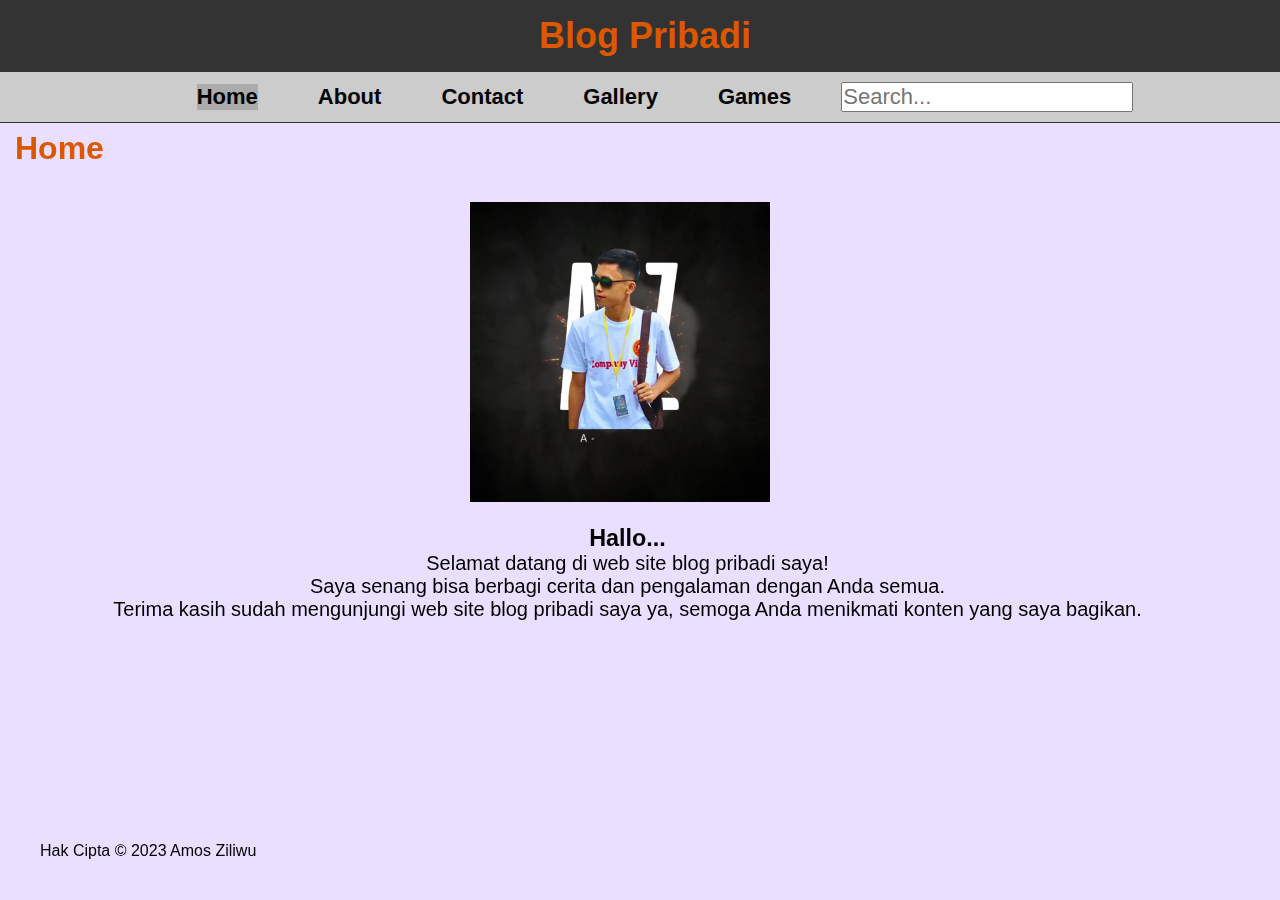
<file: index.html>
<!DOCTYPE html>
<html>
  <head>
    <title>Blog Pribadi</title>
    <link rel="stylesheet" href="Css.css" />
    <link
      rel="icon"
      type="image/png"
      href="Study Tour/20230404134315_IMG_1172.JPG"
    />
  </head>
  <body>
    <header>
      <h1><span class="animated-text-last">Blog Pribadi</span></h1>
      <nav>
        <div class="menu">
          <a href="index.html" class="menu-item hom">Home</a>
          <a href="About.html" class="menu-item">About</a>
          <a href="Contact.html" class="menu-item">Contact</a>
          <a href="Gallery.html" class="menu-item">Gallery</a>
          <a href="games.html" class="menu-item">Games</a>
          <a href=""></a>
          <a action="/pencarian" method="GET">
            <input
              type="text"
              id="searchInput"
              class="ikon-search"
              name="q"
              placeholder="Search..."
            />
          </a>
        </div>
      </nav>
    </header>
    <h1>Home</h1>
    <main class="main">
      <video
        src="Gambar/Amos.mp4"
        autoplay
        loop
        muted
        width="300"
        height="300"
      ></video>
      <article class="left">
        <br />
        <h3>Hallo...</h3>
        <p>Selamat datang di web site blog pribadi saya!</p>
        <p>Saya senang bisa berbagi cerita dan pengalaman dengan Anda semua.</p>
        <p>
          Terima kasih sudah mengunjungi web site blog pribadi saya ya, semoga
          Anda menikmati konten yang saya bagikan.
        </p>
      </article>
    </main>
    <script>
      const animatedText = document.querySelector(".animated-text-last");
      const textContent = animatedText.textContent;
      animatedText.innerHTML = "";
      for (let i = 0; i < textContent.length; i++) {
        animatedText.innerHTML += "<span>" + textContent.charAt(i) + "</span>";
      }

      const animatedTextSpans = document.querySelectorAll(
        ".animated-text-last span"
      );
      let delay = 0;
      for (let i = 0; i < animatedTextSpans.length - 3; i++) {
        animatedTextSpans[i].style.animationDelay = delay + "s";
        delay += 0.5;
      }
    </script>
    <script>
      const homeLink = document.querySelector('.menu-item[href="#"]');
      if (window.location.href.endsWith("/index.html")) {
        homeLink.classList.add("active");
      }
    </script>
    <footer>
      <p>Hak Cipta &copy; 2023 Amos Ziliwu</p>
    </footer>
  </body>
</html>
</file>
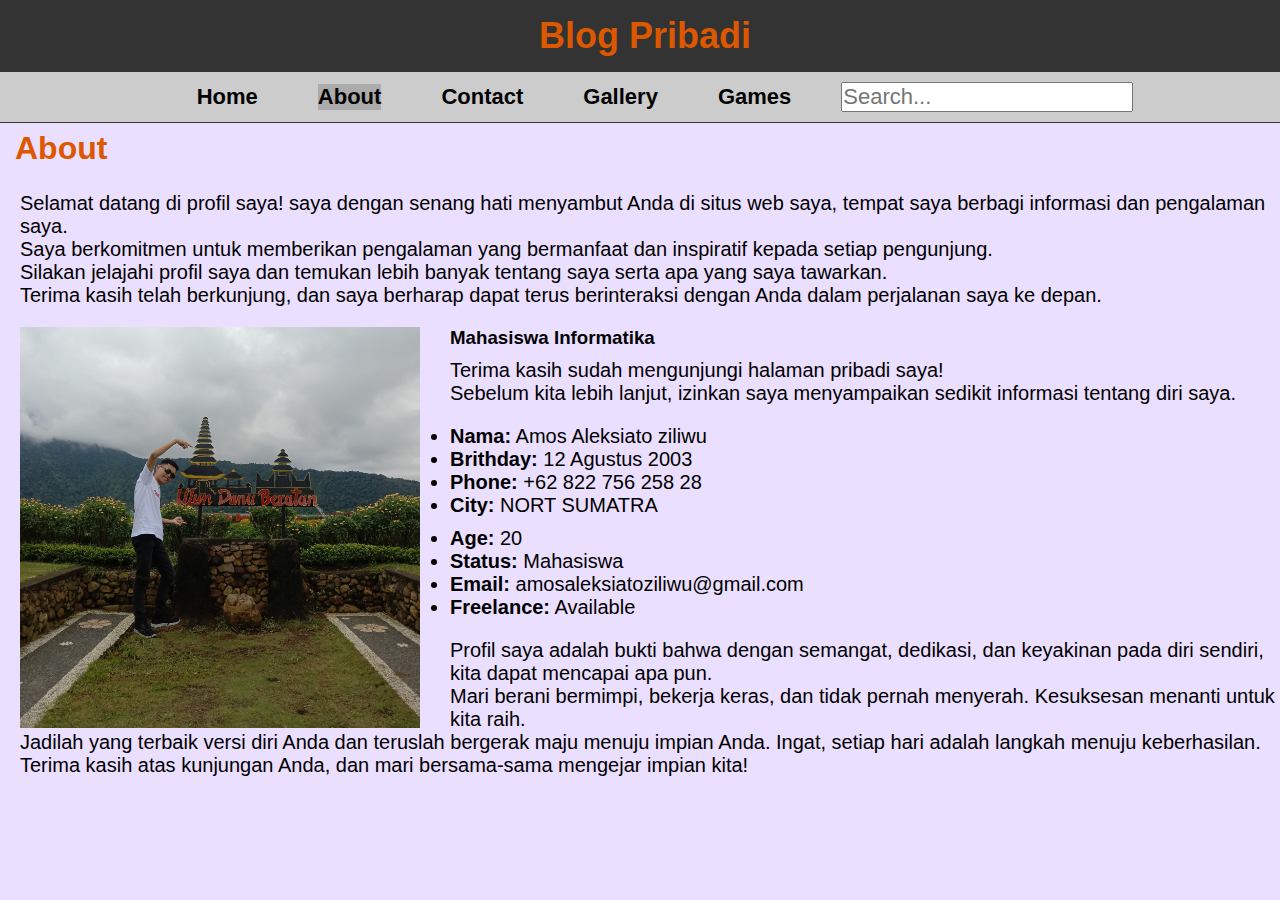
<file: About.html>
<!DOCTYPE html>
<html>
  <head>
    <title>About</title>
    <link rel="stylesheet" href="Css.css">
    <link rel="icon" type="image/png" href="Study Tour/20230404134315_IMG_1172.JPG"/>
  </head>
  <body>
    <header>
      <h1><span class="animated-text-last">Blog Pribadi</span></h1>
      <nav>
        <div class="menu">
          <a href="index.html" class="menu-item">Home</a>
          <a href="About.html" class="menu-item hom">About</a>
          <a href="Contact.html" class="menu-item">Contact</a>
          <a href="Gallery.html" class="menu-item">Gallery</a>
          <a href="games.html" class="menu-item">Games</a>  
          <a action="/pencarian" method="GET">
            <input type="text" id="searchInput" class="ikon-search" name="q" placeholder="Search...">
          </a>
        </div>
      </nav>
    </header>
    <h1>About</h1>
            <article class="articel-pengunjung">Selamat datang di profil saya! saya dengan senang hati menyambut Anda 
              di situs web saya, tempat saya berbagi informasi dan pengalaman saya. 
              <br>Saya berkomitmen untuk memberikan pengalaman yang bermanfaat 
              dan inspiratif kepada setiap pengunjung. <br>Silakan jelajahi profil saya 
              dan temukan lebih banyak tentang saya serta apa yang saya tawarkan. <br>
              Terima kasih telah berkunjung, dan saya berharap dapat terus 
              berinteraksi dengan Anda dalam perjalanan saya ke depan.</p>
            </article>
  
          <div class="row">
            <div class="col-lg-4" data-aos="fade-right">
              <img src="Gambar/IMG_20230405_142250.jpg" class="gambar" alt="Image">
            </div>
            <div class="col-lg-8 pt-4 pt-lg-0 content" data-aos="fade-left">
              <h3>Mahasiswa Informatika</h3>
              <article class="articel-pengunjung">
                Terima kasih sudah mengunjungi halaman pribadi saya! <br>Sebelum kita lebih lanjut, 
                izinkan saya menyampaikan sedikit informasi tentang diri saya.
              </article>
              <div class="articel-pengunjung-contact">
                <div class="col-lg-6">
                  <ul>
                    <li><i class="bi bi-chevron-right"></i> <strong>Nama:</strong> <span>Amos Aleksiato ziliwu</span></li>
                    <li><i class="bi bi-chevron-right"></i> <strong>Brithday:</strong> <span>12 Agustus 2003</span></li>
                    <li><i class="bi bi-chevron-right"></i> <strong>Phone:</strong> <span>+62 822 756 258 28</span></li>
                    <li><i class="bi bi-chevron-right"></i> <strong>City:</strong> <span>NORT SUMATRA</span></li>
                  </ul>
                </div>
                <div class="col-lg-6">
                  <ul>  
                    <li><i class="bi bi-chevron-right"></i> <strong>Age:</strong> <span>20</span></li>
                    <li><i class="bi bi-chevron-right"></i> <strong>Status:</strong> <span>Mahasiswa</span></li>
                    <li><i class="bi bi-chevron-right"></i> <strong>Email:</strong> <span>amosaleksiatoziliwu@gmail.com</span></li>
                    <li><i class="bi bi-chevron-right"></i> <strong>Freelance:</strong> <span>Available</span></li>
                  </ul>
                </div>
              </div>
              <article class="articel-pengunjung">
                Profil saya adalah bukti bahwa dengan semangat, dedikasi,
                dan keyakinan pada diri sendiri, kita dapat mencapai apa pun.<br>
                Mari berani bermimpi, bekerja keras, dan tidak pernah menyerah.
                Kesuksesan menanti untuk kita raih. <br> Jadilah yang terbaik versi diri Anda 
                dan teruslah bergerak maju menuju impian Anda. Ingat,
                setiap hari adalah langkah menuju keberhasilan.
            <br>Terima kasih atas kunjungan Anda, dan mari bersama-sama mengejar impian kita!
              </article>
            </div>
          </div>
      </section><!-- End About Section -->
    </body>
</html>
</file>
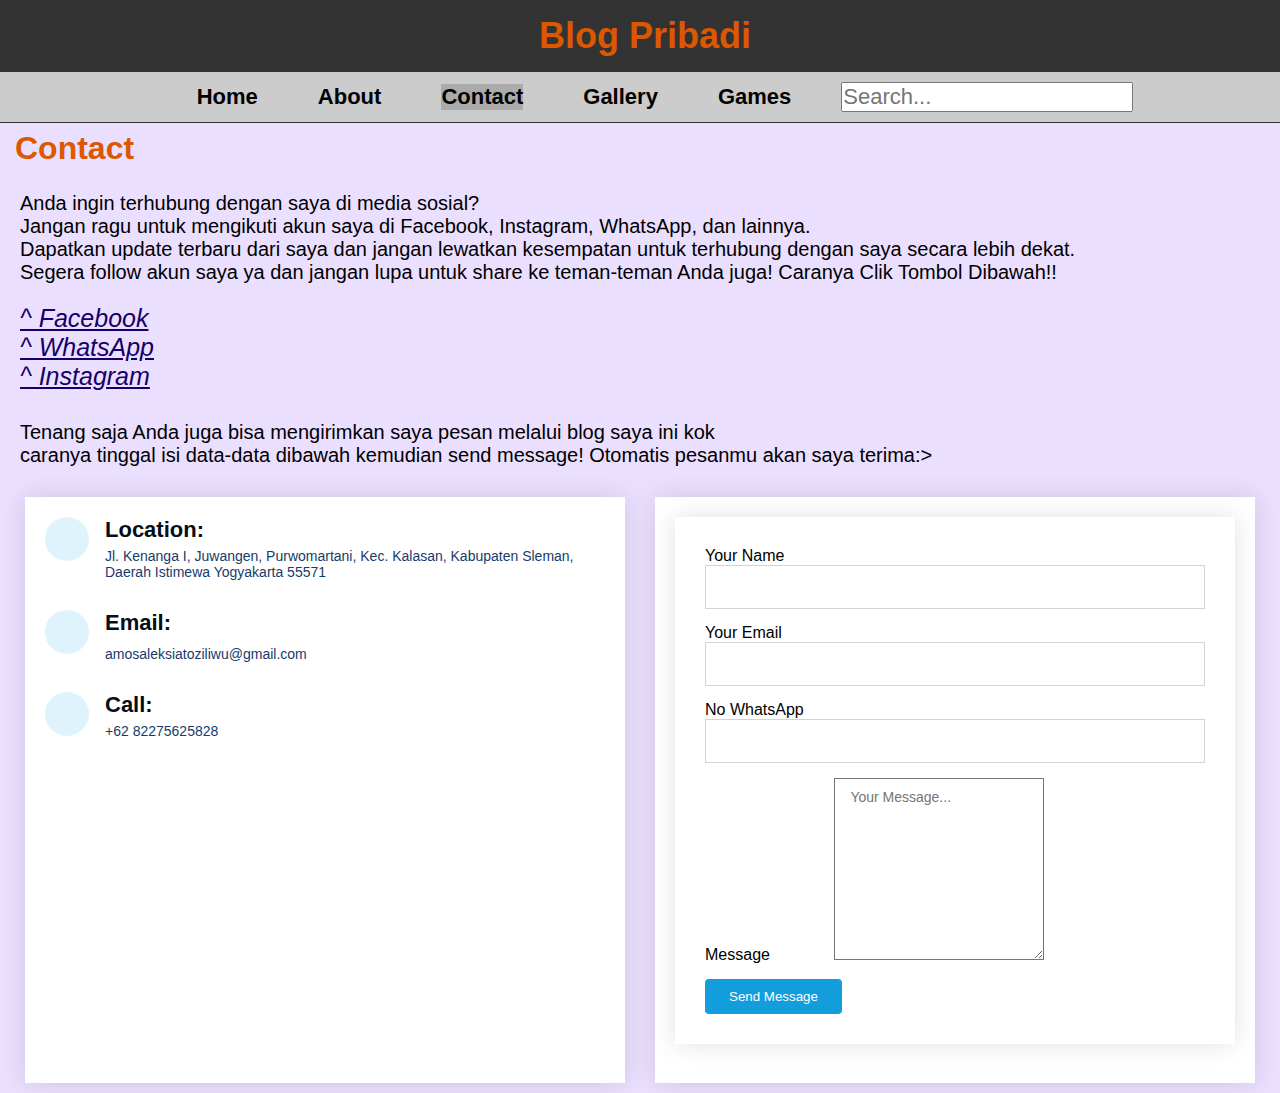
<file: Contact.html>
<!DOCTYPE html>
<html>
  <head>
    <title>Contact</title>
    <link
      rel="icon"
      type="image/png"
      href="Study Tour/20230404134315_IMG_1172.JPG"
    />
    <link rel="stylesheet" href="Css.css" />
  </head>
  <body>
    <header>
      <h1><span class="animated-text-last">Blog Pribadi</span></h1>
      <nav>
        <div class="menu">
          <a href="index.html" class="menu-item">Home</a>
          <a href="About.html" class="menu-item">About</a>
          <a href="Contact.html" class="menu-item hom">Contact</a>
          <a href="Gallery.html" class="menu-item">Gallery</a>
          <a href="games.html" class="menu-item">Games</a>
          <a action="/pencarian" method="GET">
            <input
              type="text"
              id="searchInput"
              class="ikon-search"
              name="q"
              placeholder="Search..."
            />
          </a>
        </div>
      </nav>
    </header>

    <h1>Contact</h1>
    <article class="articel-pengunjung">
      <p>Anda ingin terhubung dengan saya di media sosial?</p>
      <p>
        Jangan ragu untuk mengikuti akun saya di Facebook, Instagram, WhatsApp,
        dan lainnya.
      </p>
      <p>
        Dapatkan update terbaru dari saya dan jangan lewatkan kesempatan untuk
        terhubung dengan saya secara lebih dekat.
      </p>
      <p>
        Segera follow akun saya ya dan jangan lupa untuk share ke teman-teman
        Anda juga! Caranya Clik Tombol Dibawah!!
      </p>
    </article>
    <div class="social-icons">
      <a href="https://www.facebook.com/zil.amosas" class="fa fa-facebook"
        >^ Facebook</a
      >
      <a href="https://wa.me/6282275625828" class="fa fa-whatsapp"
        >^ WhatsApp</a
      >
      <a
        href="https://instagram.com/amos_zil?igshid=OGQ5ZDc2ODk2ZA=="
        class="fa fa-instagram"
        >^ Instagram</a
      >
    </div>
    <div class="container"></div>
    <article class="articel-pengunjung">
      <p>
        Tenang saja Anda juga bisa mengirimkan saya pesan melalui blog saya ini
        kok
      </p>
      <p>
        caranya tinggal isi data-data dibawah kemudian send message! Otomatis
        pesanmu akan saya terima:>
      </p>
    </article>
    <head>
      <link rel="stylesheet" href="assets/css/style.css" />
      <style>
        .contact {
          display: flex;
          justify-content: space-between;
        }

        .contact-form {
          flex: 1;
          margin-left: 20px;
        }
      </style>
    </head>
    <div class="container">
      <div class="contact">
        <div class="info">
          <div class="address">
            <i class="bi bi-geo-alt"></i>
            <h4>Location:</h4>
            <p>
              Jl. Kenanga I, Juwangen, Purwomartani, Kec. Kalasan, Kabupaten
              Sleman, Daerah Istimewa Yogyakarta 55571
            </p>
          </div>

          <div class="email">
            <i class="bi bi-envelope"></i>
            <h4>Email:</h4>
            <p>amosaleksiatoziliwu@gmail.com</p>
          </div>

          <div class="phone">
            <i class="bi bi-phone"></i>
            <h4>Call:</h4>
            <p>+62 82275625828</p>
          </div>
          <iframe
            src="https://www.google.com/maps/embed?pb=!1m18!1m12!1m3!1d3953.137023260627!2d110.44709187485736!3d-7.775291977135897!2m3!1f0!2f0!3f0!3m2!1i1024!2i768!4f13.1!3m3!1m2!1s0x2e7a5a14b4042083%3A0x80f7c7f5fcc55b76!2sUniversitas%20Kristen%20Imanuel!5e0!3m2!1sen!2sid!4v1695391931854!5m2!1sen!2sid"
            frameborder="0"
            style="border: 0; width: 50%; height: 290px"
            allowfullscreen
          ></iframe>
        </div>
        <div class="info">
          <div class="col-lg-7 mt-5 mt-lg-0 d-flex align-items-stretch">
            <form action="https://formsubmit.co/amosaleksiatoziliwu@gmail.com"method="post"
              class="php-email-form">
              <div class="row">
                <div class="form-group col-md-6">
                  <label for="name">Your Name</label>
                  <input
                    type="text"
                    name="name"
                    class="form-control"
                    id="name"
                    required
                  />
                </div>
                <div class="form-group col-md-6">
                  <label for="email">Your Email</label>
                  <input
                    type="email"
                    class="form-control"
                    name="email"
                    id="email"
                    required
                  />
                </div>
              </div>
              <div class="form-group">
                <label for="name">No WhatsApp</label>
                <input
                  type="text"
                  class="form-control"
                  name="subject"
                  id="subject"
                  required
                />
              </div>
              <div class="form-group">
                <label for="name">Message</label>
                <textarea
                  placeholder="Your Message..."
                  name="message"
                  rows="10"
                  required
                ></textarea>
              </div>
              <div class="text-center">
                <a href="terimakasih.html"> <button type="submit">Send Message</button></a>
              </div>
            </form>
          </div>
        </div>
      </div>
    </div>
  </body>
</html>
</file>
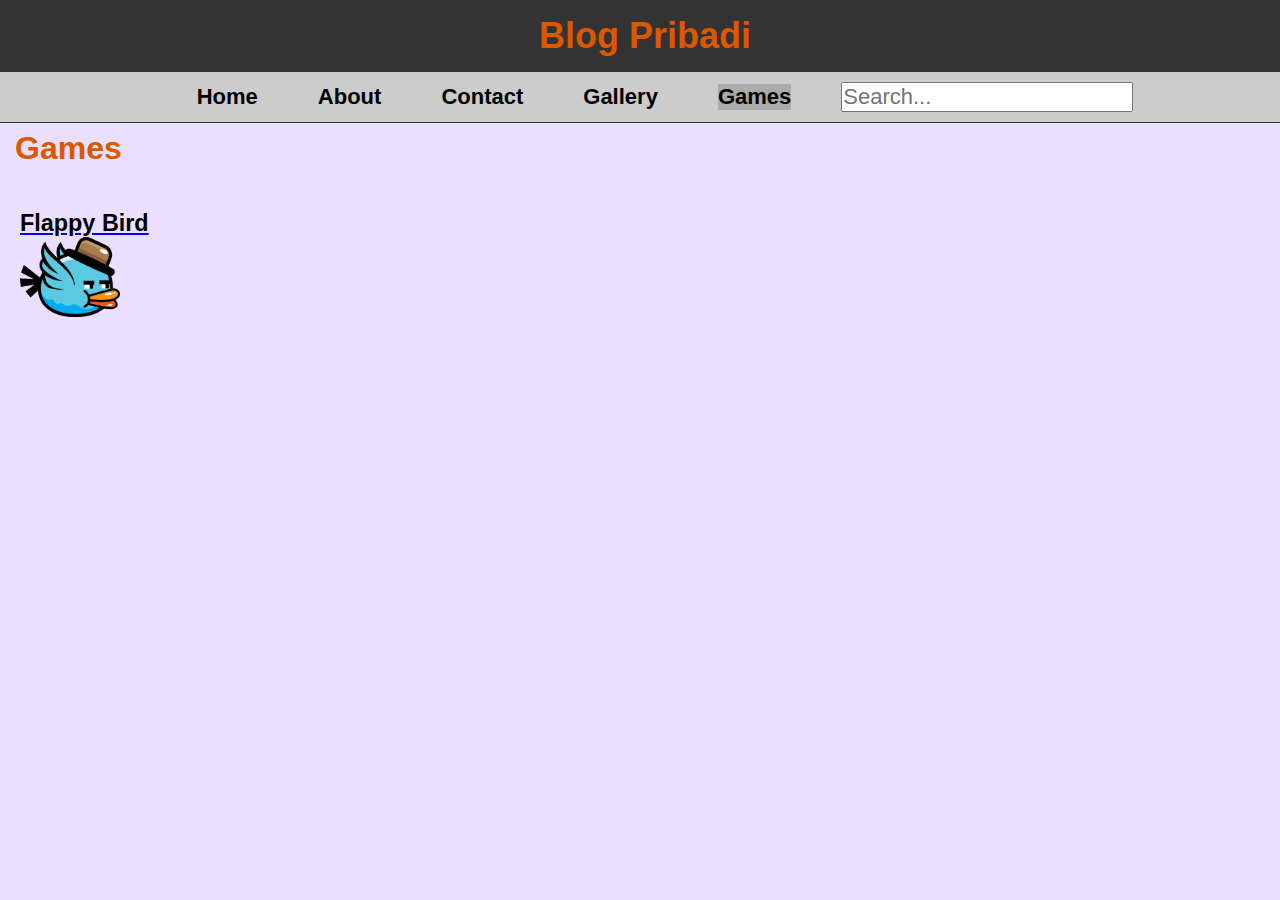
<file: games.html>
<!DOCTYPE html>
<html>
  <head>
    <title>Games</title>
    <link rel="stylesheet" href="Css.css" />
    <link
      rel="icon"
      type="image/png"
      href="Study Tour/20230404134315_IMG_1172.JPG"
    />
  </head>
  <body>
    <header>
      <h1><span class="animated-text-last">Blog Pribadi</span></h1>
      <nav>
        <div class="menu">
          <a href="index.html" class="menu-item">Home</a>
          <a href="About.html" class="menu-item">About</a>
          <a href="Contact.html" class="menu-item">Contact</a>
          <a href="Gallery.html" class="menu-item">Gallery</a>
          <a href="games.html" class="menu-item hom">Games</a>
          <a action="/pencarian" method="GET">
            <input
              type="text"
              id="searchInput"
              class="ikon-search"
              name="q"
              placeholder="Search..."
            />
          </a>
        </div>
      </nav>
    </header>
    <h1>Games</h1>
    <br />
    <article class="articel-pengunjung">
      <a href="indexgames.html"
        ><h3>Flappy Bird</h3>
        <img src="Gambar/Bird.png" width="100" height="80" alt="Bird img"
      /></a>
    </article>
  </body>
</html>
</file>
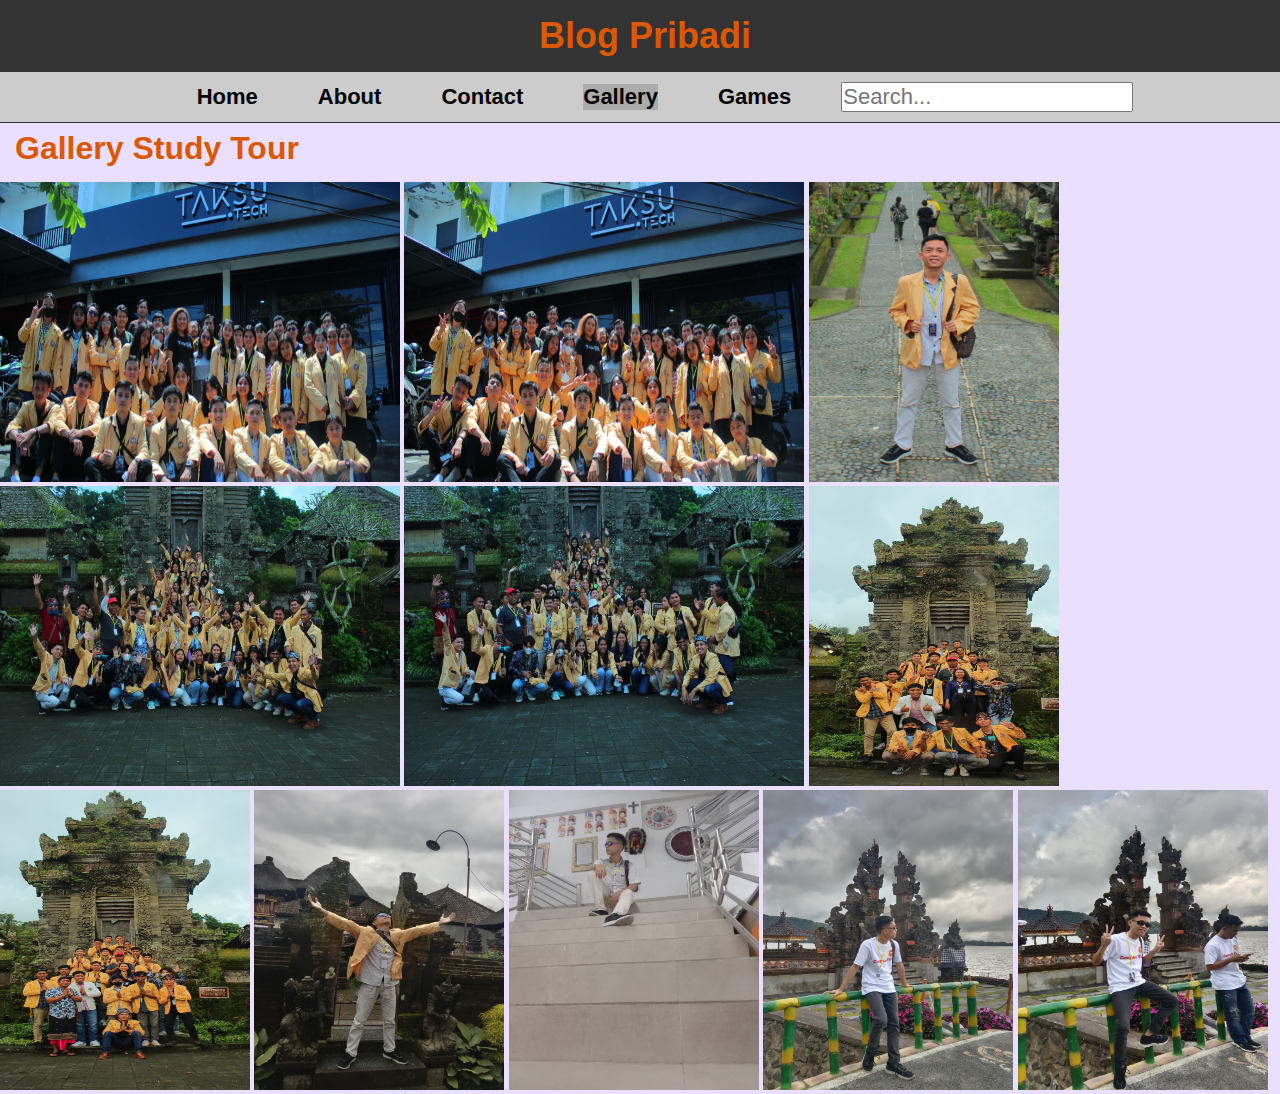
<file: Study Tour.html>
<!DOCTYPE html>
<html>
  <head>
    <title>Gallery</title>
    <link rel="stylesheet" href="Css.css" />
    <link
      rel="icon"
      type="image/png"
      href="Study Tour/20230404134315_IMG_1172.JPG"
    />
  </head>
  <body>
    <header>
      <h1><span class="animated-text-last">Blog Pribadi</span></h1>
      <nav>
        <div class="menu">
          <a href="index.html" class="menu-item">Home</a>
          <a href="About.html" class="menu-item">About</a>
          <a href="Contact.html" class="menu-item">Contact</a>
          <a href="Gallery.html" class="menu-item hom">Gallery</a>
          <a href="games.html" class="menu-item">Games</a>
          <a action="/pencarian" method="GET">
            <input
              type="text"
              id="searchInput"
              class="ikon-search"
              name="q"
              placeholder="Search..."
            />
          </a>
        </div>
      </nav>
    </header>
    <h1>Gallery Study Tour</h1>
    <div class="Gallery" id="imageGallery">
      <img
        src="Study Tour/20230404100446_IMG_1147.JPG"
        width="400"
        height="300"
        alt="Study Tour"
      />
      <img
        src="Study Tour/20230404100453_IMG_1148.JPG"
        width="400"
        height="300"
        alt="Study Tour"
      />
      <img
        src="Study Tour/20230404134315_IMG_1172.JPG"
        width="250"
        height="300"
        alt="Study Tour"
      />
      <img
        src="Study Tour/20230404135340_IMG_1200.JPG"
        width="400"
        height="300"
        alt="Study Tour"
      />
      <img
        src="Study Tour/20230404135348_IMG_1203.JPG"
        width="400"
        height="300"
        alt="Study Tour"
      />
      <img
        src="Study Tour/20230404135632_IMG_1207.JPG"
        width="250"
        height="300"
        alt="Study Tour"
      />
      <img
        src="Study Tour/20230404135706_IMG_1209.JPG"
        width="250"
        height="300"
        alt="Study Tour"
      />
      <img
        src="Study Tour/IMG_20230404_153112.jpg"
        width="250"
        height="300"
        alt="Study Tour"
      />
      <img
        src="Study Tour/IMG_20230404_201531.jpg"
        width="250"
        height="300"
        alt="Study Tour"
      />
      <img
        src="Study Tour/IMG_20230405_141018.jpg"
        width="250"
        height="300"
        alt="Study Tour"
      />
      <img
        src="Study Tour/IMG_20230405_141034.jpg"
        width="250"
        height="300"
        alt="Study Tour"
      />
    </div>
  </body>
</html>
</file>
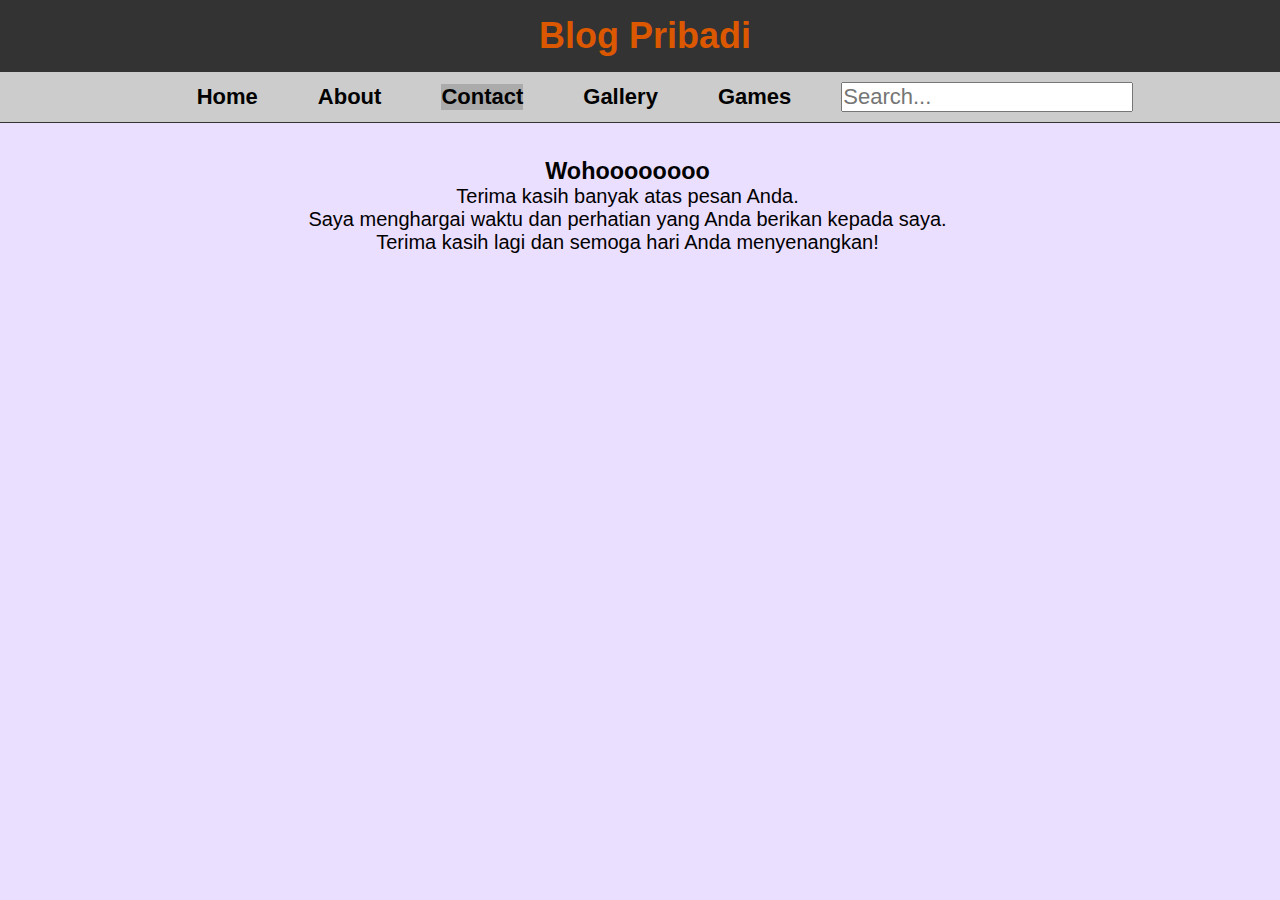
<file: terimakasih.html>
<!DOCTYPE html>
<html>
  <head>
    <title>Blog Pribadi</title>
    <link rel="stylesheet" href="Css.css" />
    <link
      rel="icon"
      type="image/png"
      href="Study Tour/20230404134315_IMG_1172.JPG"
    />
  </head>
  <body>
    <header>
      <h1><span class="animated-text-last">Blog Pribadi</span></h1>
      <nav>
        <div class="menu">
          <a href="index.html" class="menu-item">Home</a>
          <a href="About.html" class="menu-item">About</a>
          <a href="Contact.html" class="menu-item hom">Contact</a>
          <a href="Gallery.html" class="menu-item">Gallery</a>
          <a href="games.html" class="menu-item">Games</a>
          <a href=""></a>
          <a action="/pencarian" method="GET">
            <input
              type="text"
              id="searchInput"
              class="ikon-search"
              name="q"
              placeholder="Search..."
            />
          </a>
        </div>
      </nav>
    </header>
    <main class="main">
      <article class="left">
        <br />
        <h3>Wohoooooooo</h3>
        <p>Terima kasih banyak atas pesan Anda.</p>
        <p>Saya menghargai waktu dan perhatian yang Anda berikan kepada saya.</p>
        <p>Terima kasih lagi dan semoga hari Anda menyenangkan!</p>
      </article>
    </main>
  </body>
</html>
</file>
<file: Css.css>
body {
    font-family: Arial, sans-serif;
    background-size: 25%;
    background-repeat: no-repeat;
    background-attachment: fixed;
    width: 100%;
    background-color: #ddc9ff97;
    margin-top: 115px;
  }
  h1{
    padding: 15px;
    color: rgb(219, 88, 0);
  }
  header { 
    background-color: #333;
    color: #fff;
    padding-bottom: 1px;
    position: fixed;
    top: 0;
    text-align: center;
    width: 100%;
    z-index: 1000;
  }
  main {
    margin-top: 100px;
    margin: 20px;
    float: right;
    width: 50%;
    font-size: 20px;
      display: flex;
      justify-content: flex-start;
      align-items: flex-start;
      flex-wrap: wrap;
  }
  .main video{
    margin: auto;
    max-width: 100%;
    display: block;
    width: 100%;
    display: flex;
            justify-content: center;
            align-items: center;
  }
  .main {
    float: right;
    width:100%;
    margin-left:auto;
  }
  .menu-item {
    color: #020202;
    text-decoration: none;
    margin-left: 25px;
    margin-right: 30px;
    display: inline-block;
    text-align: center;
    width: 100px;
    position: relative;
  }
  article {
    margin-bottom: 20px;
    text-align: center;
    margin-right: 130 px;
    padding-left: 15px;
    width: 100%;
  }
    article h2 {
    margin-top: 0;
    color:#001c25;
    }
    article h1{
    color: #001c25;
    }
.left{
  margin-left: auto;
  margin-right: auto;
}
    footer {
    color: #000000;
    padding: 20px;
    text-align: center;
    position: fixed;
    bottom: 0;
    left: 0;
    margin: 20px;
    }
.menu {
    font-weight: bold;
    display: flex;
    justify-content: center;
    align-items: center;
    background-color: #ccc;
    color: #fff;
    padding: 10px;
    padding-left: 50px;
    position: relative;
    margin-left: auto;
    font-size: 22px;
}
.menu-item {
  color: #020202;
  text-decoration: none;
  margin-left: 30px;
  display: inline-block;
  text-align: center;
  width: auto;
  position: relative;
}
.hom {
  background-color: #ababab;
  padding: auto;
  width:auto;
}
.menu-item::before {
  content: "";
  position: absolute;
  bottom: 0;
  left: 0;
  width: 100%;
  height: 2px;
  transform: scaleX(0);
  transform-origin: left;
  transition: transform 0.3s ease-in-out;
  border-bottom: 2px solid #020202;
}
.menu-item.home::before,
.menu-item.home:hover::before {
  border-bottom: 2px solid #ccc;
}

.menu-item:hover::before {
  transform: scaleX(1);
  border-bottom: 2px solid #050505;
}
.menu-item.home {
  background-color: #808080;
}
.animated-text {
    display: inline-block;
    font-size: 36px;
    font-weight: bold;
    opacity: 0;
  }
  .animated-text span {
    opacity: 0;
    animation: reveal 5s linear forwards;
  }
  .animated-text span:nth-child(1) {
    animation-delay: 0s;
  }
  .animated-text span:nth-child(2) {
    animation-delay: 1s;
  }
  .animated-text span:nth-child(3) {
    animation-delay: 2s;
  }
  .animated-text span:nth-child(4) {
    animation-delay: 3s;
  }
  .animated-text span:nth-child(5) {
    animation-delay: 4s;
  }
  @keyframes reveal {
    0% {
      opacity: 0;
    }
    50% {
      opacity: 1;
    }
    100% {
      opacity: 1;
    }
  }
  .animated-text-last {
    display: inline-block;
    font-size: 36px;
    font-weight: bold;
    animation: move 5s linear infinite;
    margin-left: 10px;
  }
  @keyframes move {
    0% {
      opacity: 1;
      transform: translateX(-100%);
    }
    50% {
      opacity: 1;
      transform: translateX(100%);
    }
    51% {
      opacity: 1;
      transform: translateX(100%);
    }
    100% {
      opacity: 1;
      transform: translateX(-100%);
    }
  }
  .animated-text span:nth-child(3) {
    animation-delay: 2s;
  }
  .animated-text span:nth-child(4) {
    animation-delay: 3s;
  }
  .animated-text span:nth-child(5) {
    animation-delay: 4s;
  }
.ikon-search {
  color: #020202;
  font-size: 22px;
  margin-left: 20px;
  margin-right: 20px;
}
@media (max-width: 1199px) {
  #header {
margin: auto;
width: 100%;
  }
  #main {
    margin-left: 0;
  }
  .container,
  .container-fluid {
    padding-left: 12px;
    padding-right: 12px;
  }
}
.container {
  border-radius: 5px;
  padding: 10px;
}
.input{
  margin-left: 60px;
  font-size: 20px;
}
.nama-email{
  font-size: 20px;
  margin-left: 10px;
}
textarea{
  width: 0 10%;
  padding-left: 20px;
  margin-left: 60px;
  font-size: 15px;
}
.judul {
  margin-right: 20px;
  text-align: center;
}
.judul-atas {
  display: flex;
  justify-content: center;
  flex-wrap: wrap;
  margin-bottom: 50px;
}
.judul-bawah {
  display: flex;
  justify-content: center;
  flex-wrap: wrap;
}
.judul img {
  max-width: 100%;
  height: auto;
}
.social-icons {
  display: flex;
  font-size: 25px;
  justify-content: center;
  align-items: center;
  flex-direction: column;
}
.social-icons a {
  color: #150068;
  font-style: italic;
  font-size: 25px;
  width: 100%;
  padding-left: 20px;
}
.social-icons a.fa-facebook:hover {
  color: #0051ff;
}
#main {
  margin-left: 0;
}
#main {
  margin-left: 300px;
}
.social-icons a.fa-whatsapp:hover {
  color: #37ff00;
}

.social-icons a.fa-instagram:hover {
  color: #ff3176;
}
.articel-pengunjung{
  text-align: left;
  padding-top: 10px;
  font-size: 20px;
  padding-left: 20px;
}
.articel-pengunjung-contact{
  text-align: left;
  padding-left: 50px;
  font-size: 20px;
}
h3{
  color: #020202;
}








/* Games */
* {
	margin: 0;
	padding: 0;
	box-sizing: border-box;
	font-family: Arial, Helvetica, sans-serif;
}
.background {
	background: url('Gambar/background-img.png') no-repeat center center fixed;
	height: 100%;
	width: 100%;
  position: fixed;
    -webkit-background-size: cover;
    -moz-background-size: cover;
    -o-background-size: cover;
    background-size: cover;
}
.bird {
	height: 70px;
	width: 70px;
	position: fixed;
	top: 40vh;
	left: 30vw;
	z-index: 100;
}
.pipe_sprite {
	position: fixed;
	top: 40vh;
	left: 100vw;
	height: 70vh;
	width: 6vw;
	background:radial-gradient(lightgreen 50%, green);
	border: 5px solid black;
}
.message {
	position: absolute;
	z-index: 10;
	color: black;
	top: 30%;
	left: 50%;
	font-size: 4em;
	transform: translate(-50%, -50%);
	text-align: center;
}
.messageStyle{
	background: white;
	padding: 30px;
	box-shadow: rgba(0, 0, 0, 0.24) 0px 3px 8px;
	border-radius: 5%;
}
.score {
	position: fixed;
	z-index: 10;
	height: 10vh;
	font-size: 10vh;
	font-weight: 100;
	color: white;
	-webkit-text-stroke-width: 2px;
    -webkit-text-stroke-color: black;
	top: 0;
	left: 0;
	margin: 10px;
	font-family: Arial, Helvetica, sans-serif;
}
.score_val {
	color: gold;
	font-weight: bold;
}
@media only screen and (max-width: 1080px) {
    .message{
		font-size: 50px;
		top: 50%;
		white-space: nowrap;
	}
	.score{
		font-size: 8vh;
	}
	.bird{
		width: 120px;
		height: 90px;
	}
	.pipe_sprite{
		width: 14vw;
	}
}
/* about */
.about .content h3 {
  font-weight: 700;
  font-size: 26px;
  color: #173b6c;

}

.about .content ul {
  list-style: none;
  padding: 0;
}

.about .content ul li {
  margin-bottom: 20px;
  display: flex;
  align-items: center;
}

.about .content ul strong {
  margin-right: 10px;
}

.about .content ul i {
  font-size: 16px;
  margin-right: 5px;
  color: #149ddd;
  line-height: 0;
}

.about .content p:last-child {
  margin-bottom: 0;
}
/*--------------------------------------------------------------
# Sections General
--------------------------------------------------------------*/
section {
  padding: 60px 0;
  overflow: hidden;
}

.section-bg {
  background: #f5f8fd;
}

.section-title {
  padding-bottom: 10px;
}

.section-title h2 {
  font-size: 32px;
  font-weight: bold;
  margin-bottom: 20px;
  padding-bottom: 20px;
  position: relative;
  color: #173b6c;
}

.section-title h2::after {
  content: "";
  position: absolute;
  display: block;
  width: 50px;
  height: 3px;
  background: #149ddd;
  bottom: 0;
  left: 0;
}

.section-title p {
  margin-bottom: 0;
}
.gambar {
  float: left; /* Posisi gambar di sebelah kiri */
  margin-left: 20px;
  margin-right: 30px; /* Jarak antara gambar dengan konten lainnya */
  max-width: 400px; /* Ukuran maksimum gambar */
}
.col-lg-6{
  padding-bottom: 10px;
}
</file>
<file: assets/css/style.css>
.contact {
  display: flex;
  justify-content: space-between;
}

.contact .info {
  width: 48%;
  padding: 20px;
  margin-left: 15px;
  margin-right: 15px;
  background-color: #fff;
  box-shadow: 0 0 24px 0 rgba(0, 0, 0, 0.12);
}

.contact .info i {
  font-size: 24px;
  color: #149ddd;
  float: left;
  width: 44px;
  height: 44px;
  background: #dff3fc;
  display: flex;
  justify-content: center;
  align-items: center;
  border-radius: 50px;
  transition: all 0.3s ease-in-out;
}

.contact .info h4 {
  padding: 0 0 0 60px;
  font-size: 22px;
  font-weight: 600;
  margin-bottom: 5px;
  color: #050d18;
}

.contact .info p {
  padding: 0 0 10px 60px;
  margin-bottom: 20px;
  font-size: 14px;
  color: #173b6c;
}

.contact .info .email p {
  padding-top: 5px;
}

.contact .info .social-links {
  padding-left: 60px;
}

.contact .info .social-links a {
  font-size: 18px;
  display: inline-block;
  background: #333;
  color: #fff;
  line-height: 1;
  padding: 8px 0;
  border-radius: 50%;
  text-align: center;
  width: 36px;
  height: 36px;
  transition: 0.3s;
  margin-right: 10px;
}

.contact .info .social-links a:hover {
  background: #149ddd;
  color: #fff;
}

.contact .info .email:hover i,
.contact .info .address:hover i,
.contact .info .phone:hover i {
  background: #149ddd;
  color: #fff;
}

.contact .contact-form {
  width: 48%;
  margin-left: 20px;
}

.contact .php-email-form {
  padding: 30px;
  background: #fff;
  box-shadow: 0 0 24px 0 rgba(0, 0, 0, 0.12);
}
.form-control{
    display: block;
    width: 100%;
    padding: 0.375rem 0.75rem;
    font-size: 1rem;
    line-height: 1.5;
    color: #495057;
    background-color: #fff;
    background-clip: padding-box;
    border: 1px solid #ced4da;
    border-radius: 0.25rem;
    transition: border-color 0.15s ease-in-out, box-shadow 0.15s ease-in-out;
}
.contact .php-email-form .form-group {
  margin-bottom: 15px;
}

.contact .php-email-form label {
  padding-bottom: 8px;
}

.contact .php-email-form input,
.contact .php-email-form textarea {
  border-radius: 0;
  box-shadow: none;
  font-size: 14px;
}

.contact .php-email-form input {
  height: 44px;
}

.contact .php-email-form textarea {
  padding: 10px 15px;
}

.contact .php-email-form button[type=submit] {
  background: #149ddd;
  border: 0;
  padding: 10px 24px;
  color: #fff;
  transition: 0.4s;
  border-radius: 4px;
}

.contact .php-email-form button[type=submit]:hover {
  background: #37b3ed;
}
</file>
